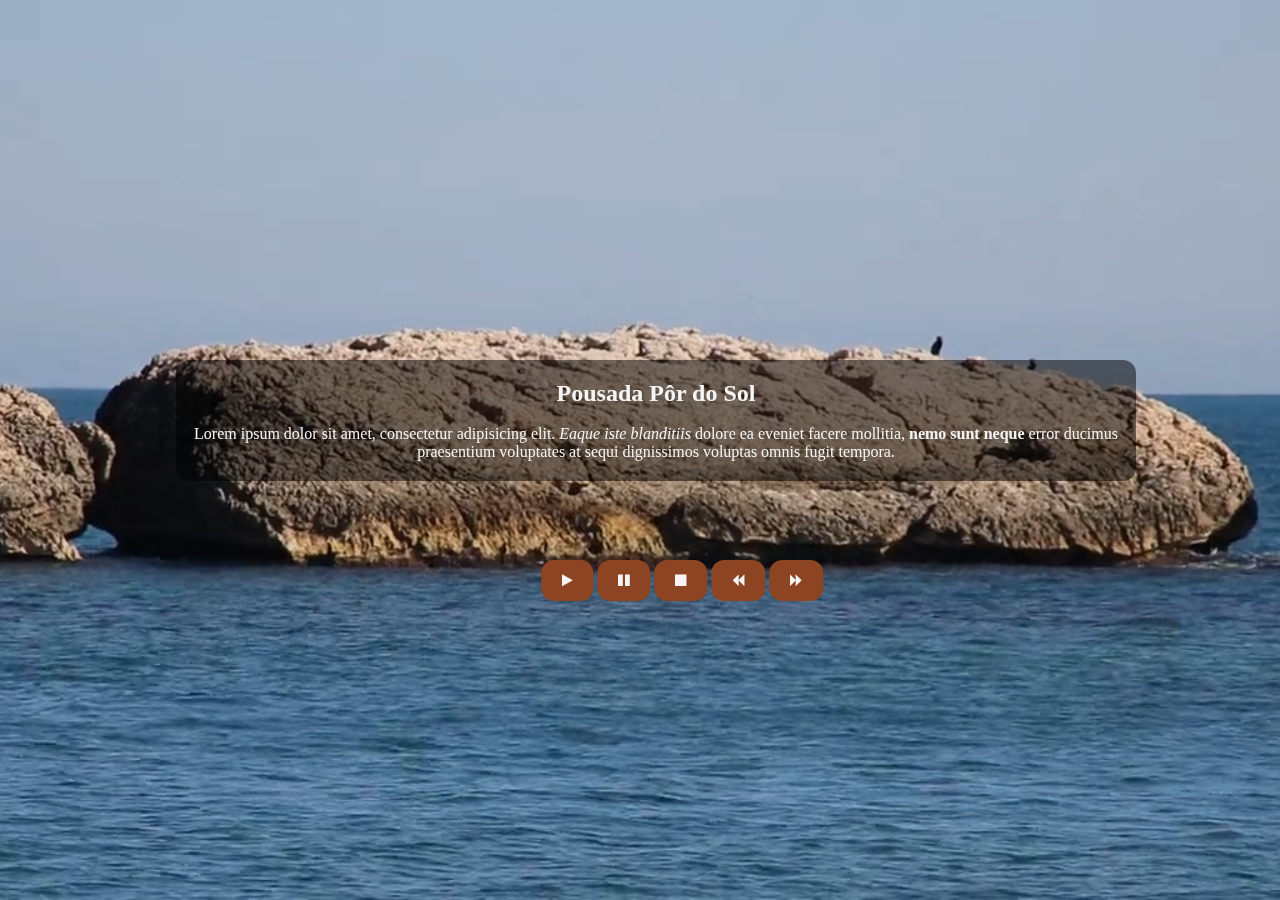
<file: video002/index.html>
<!DOCTYPE html>
<html lang="pt-br">
<head>
    <meta charset="UTF-8">
    <meta name="viewport" content="width=device-width, initial-scale=1.0">
    <meta http-equiv="X-UA-Compatible" content="ie=edge">
    <link rel="stylesheet" href="css/style.css">
    <link rel="stylesheet" href="https://stackpath.bootstrapcdn.com/font-awesome/4.7.0/css/font-awesome.min.css">
    <title>Play&Pause</title>
</head>
<body>
    <div class="central">
        <div class="botoes">
            <button id="btn-play">
                <i class="fa fa-play"></i>
            </button>
            <button id="btn-pause">
                <i class="fa fa-pause"></i>
            </button>
            <button id="btn-stop">
                <i class="fa fa-stop"></i>
            </button>
            <button id="btn-backward">
                <i class="fa fa-backward"></i>
            </button>
            <button id="btn-forward">
                <i class="fa fa-forward"></i>
            </button>
        </div>
        <video id="videoBg" src="video/Paddling - 6254.mp4" autoplay loop muted ></video>
        <div class="conteudo">
            <h2>Pousada Pôr do Sol</h2><br>
            <p>Lorem ipsum dolor sit amet, consectetur adipisicing elit. <em>Eaque iste blanditiis</em> dolore ea eveniet facere mollitia, <strong>nemo sunt neque</strong> error ducimus praesentium voluptates at sequi dignissimos voluptas omnis fugit tempora.
            </p>
        </div>
    </div>
    <script src="js/video.js"></script>
</body>
</html>
</file>
<file: video002/css/style.css>
*{
    margin: 0;
    padding: 0;
    box-sizing: border-box;
}
body{
    color: whitesmoke;
}
.central{
    height: 100vh;
    width: 100%;
}
.central #videoBg{
    width: 100%;
    height: 100%;
    position: fixed;
    z-index: -1; /*video vai para atrás de tudo*/
    object-fit: cover; /*Ocupar a tela toda*/
}
.central .botoes{
    position: absolute;
    top: 60%;
    left: 50%;
    gap: 5px;
    transform: translate(-35%);
}
.central button{
    border: none;/*borda externa*/
    outline: none;/*borda interna*/
    padding: 13px 21px;
    border-radius: 13px;
    background: #8C4422;
    color: whitesmoke;
    margin-top: 20px;
    cursor: pointer;
}
.central .conteudo{
    position: absolute;
    top: 40%;
    left: 25%;
    text-align: center;
    background: rgba(0, 0, 0, 0.5);
    padding: 20px 10px;
    transform: translate(-15%);
    border-radius: 13px;
}
</file>
